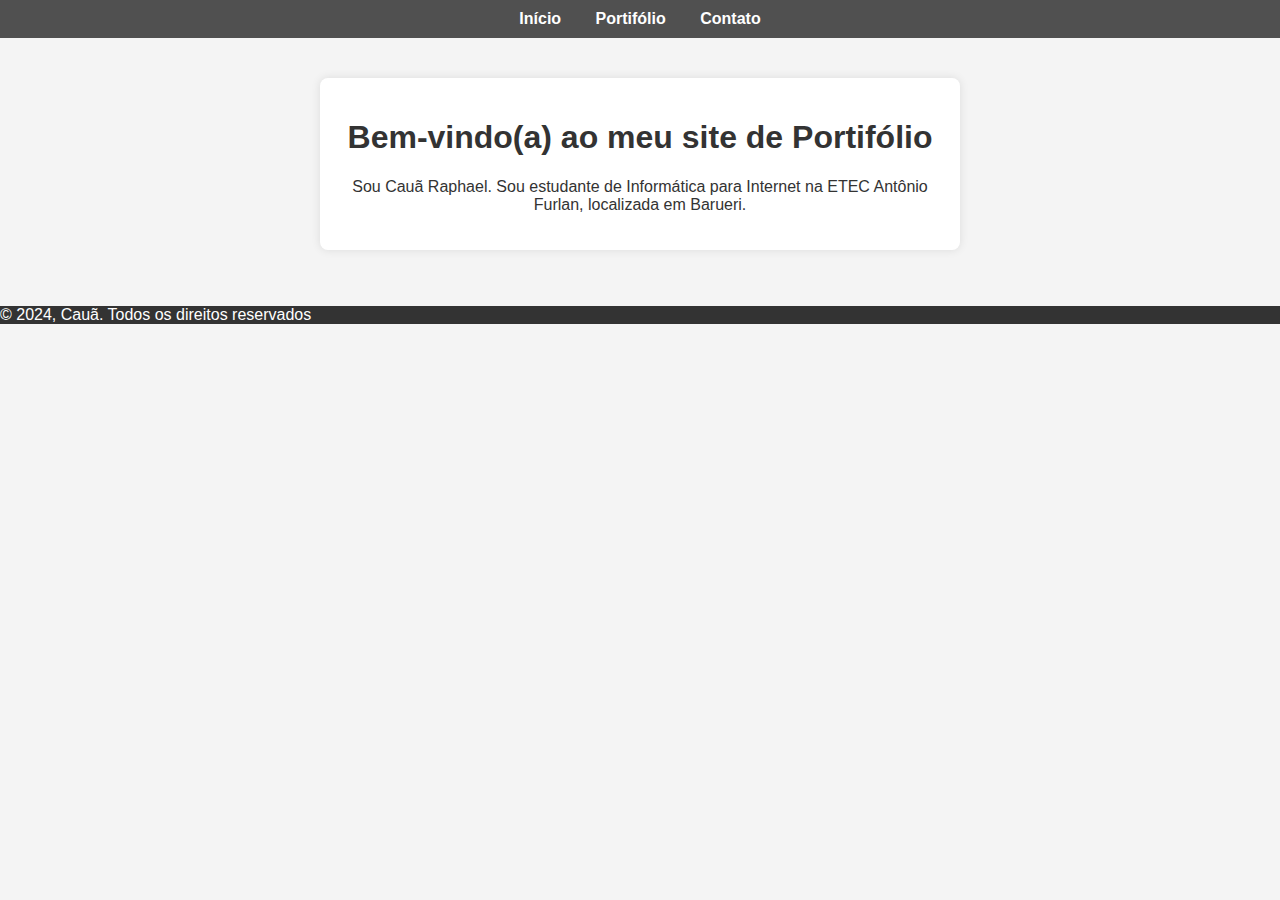
<file: index.html>
<!DOCTYPE html>
<html lang="en">
<head>
    <meta charset="UTF-8">
    <meta name="viewport" content="width=device-width, initial-scale=1.0">
    <title>Layout | Portifólio</title>
    <link rel="stylesheet" href="style.css">
    <style>
        body {
            font-family: Arial, Helvetica, sans-serif;
            margin: px ;
            padding: px ;
            background-color: #f4f4f4;
            color: #333;
        }
        header {
            background-color: #505050;
            color: #FFF;
            padding: 10px 0px;
        }
        nav ul {
            list-style-type: none;
            margin: 0px;
            padding: 0px;
            text-align: center;
        }
        nav ul li {
            display: inline;
            margin: 15px;
        }


    </style>
</head>
<body>
    <header> <!-- Cabeçalho -->
    </main>
        <nav> <!-- Menu de Navegação -->
            <ul> <!-- Nosso menu será uma lista não ordenada -->
                <li> <a href="index.html">Início</a></li> <!-- Cada iten da lista será um link para uma página do portifólio-->
                <li> <a href="portifólio.html">Portifólio</a></li>
                <li> <a href="contato.html">Contato</a></li>
            </ul>
        </nav>
    </header>

    <main>
        <section>
            <h1>Bem-vindo(a) ao meu site de Portifólio</h1>
            <p> Sou Cauã Raphael. Sou estudante de Informática para Internet na ETEC Antônio Furlan, localizada em Barueri.    </p>
        </section>
    </main>

    <footer>
        <p>&copy; 2024, Cauã. Todos os direitos reservados</p>
    </footer>
    
</body>
</html>
</file>
<file: style.css>
body {
    font-family: Arial, Helvetica, sans-serif;
    margin: 0px;
    padding: 0px;
    background-color: #f4f4f4;
    color: #333;
}

header {
    background-color: #505050;
    color: #fff;
    padding: 10px 0px;
}

nav ul {
    list-style-type: none;
    margin: 0px;
    padding: 0px;
    text-align: center;
}

nav ul li {
    display: inline;
    margin: 0 15px;
}

nav ul li a {
    color: #fff;
    text-decoration: none;
    font-weight: bold;
}

#formulario {
    width: 100%;
    max-width: 400px;
    margin: 0 auto;
    text-align: left;    
}

#formulario input[type="text"],
#formulario input[type="email"],

#formulario textarea{
    width: 100px;
    padding: 10px;
    margin-top: 5px;
    border: 1px solid #ccc;
    box-sizing: border-box;
}

#formulario textarea{
    height: 100px;
}

#formulario input[type="submit"] {
    display: block;
    width: 100%;
    margin-top: 15px;
    padding: 10px 20px;
    border: none;
    border-radius: 5px;
    background-color: #656667;
    color: #fff;
    cursor: pointer;
    transition: 0.3s;
}

#formulario input[type="submit"]:hover {
    background-color: #828485;
}

main {
    padding: 20px;
    text-align: center;
}

h1 {
    color: #333;
}

section {
    background-color: #fff;
    padding: 20px;
    margin: 20px auto;
    border-radius: 8px;
    max-width: 600px;
    box-shadow: 0 0 10px rgba(0,0,0,0.1);
}

.portifolio {
    width: 50%;
}

ul li.portifolio {
    width: 100%;
    list-style-type: none;
    text-align: center;
}

footer {
    background-color: #333;
    color: #fff;
}
</file>
